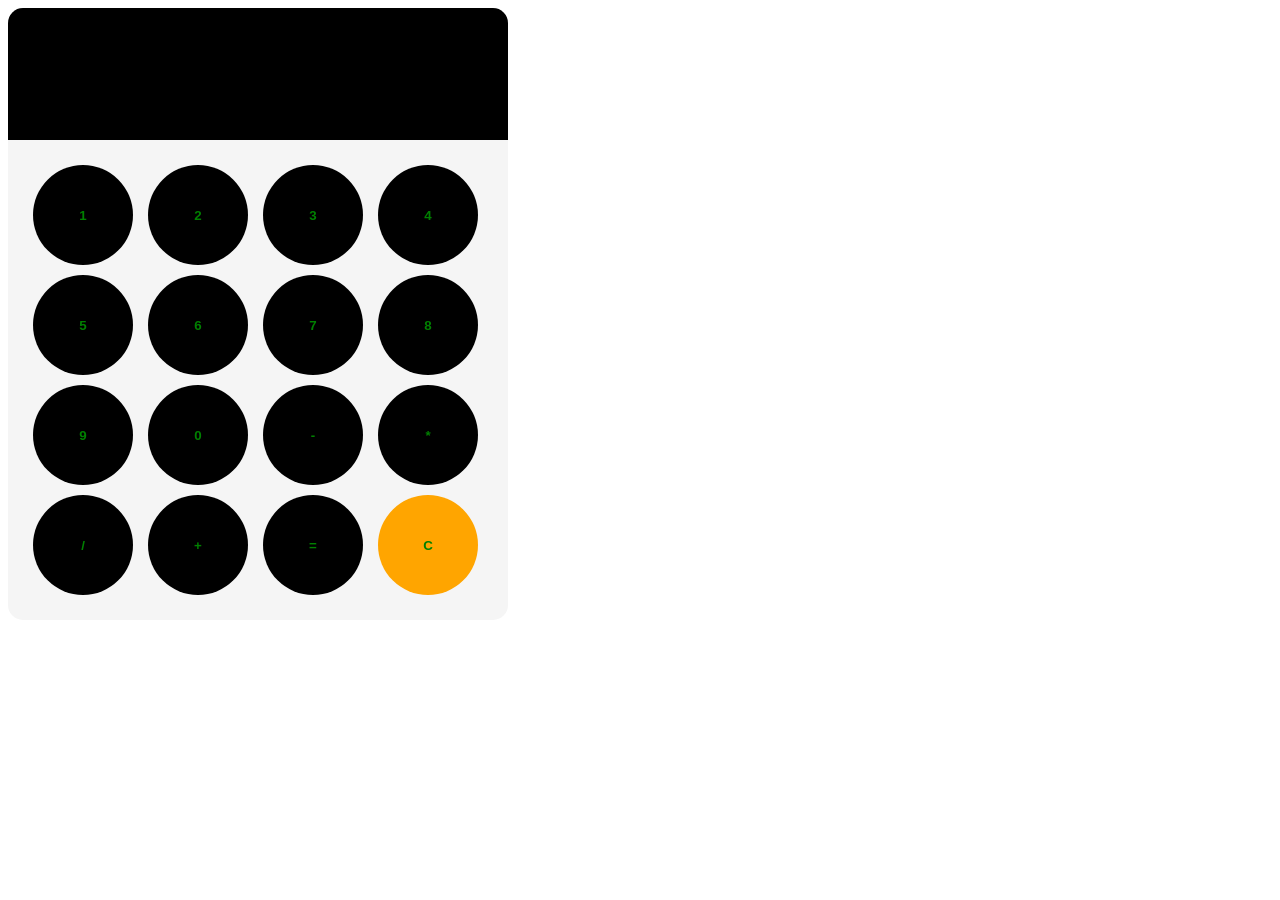
<file: calculator/index.html>
<!DOCTYPE html>
<html lang="en">
<head>
    <meta charset="UTF-8">
    <title>Document</title>
    <link rel="stylesheet" href="style.css">
</head>
<body>
    <div id ="calculator">
        <input id="display">
        <div id="keys">
            <button onclick="appendToDisplay('1')" >1</button>
            <button onclick="appendToDisplay('2')">2</button>
            <button onclick="appendToDisplay('3')">3</button>
            <button onclick="appendToDisplay('4')">4</button>
            <button onclick="appendToDisplay('5')">5</button>
            <button onclick="appendToDisplay('6')">6</button>
            <button onclick="appendToDisplay('7')">7</button>
            <button onclick="appendToDisplay('8')">8</button>
            <button onclick="appendToDisplay('9')">9</button>
            <button onclick="appendToDisplay('0')">0</button>
            <button onclick="appendToDisplay('-')" class=""operator-btn>-</button>
            <button onclick="appendToDisplay('*')" class=""operator-btn>*</button>
            <button onclick="appendToDisplay('/')" class=""operator-btn>/</button>
            <button onclick="appendToDisplay('+')" class=""operator-btn>+</button>
            <button onclick="calculate()">=</button>
            <button onclick="clearDisplay()"class="operator-btn">C</button>
        </div>
    </div>
    <script src ="index.js"></script>
</body>
</html>
</file>
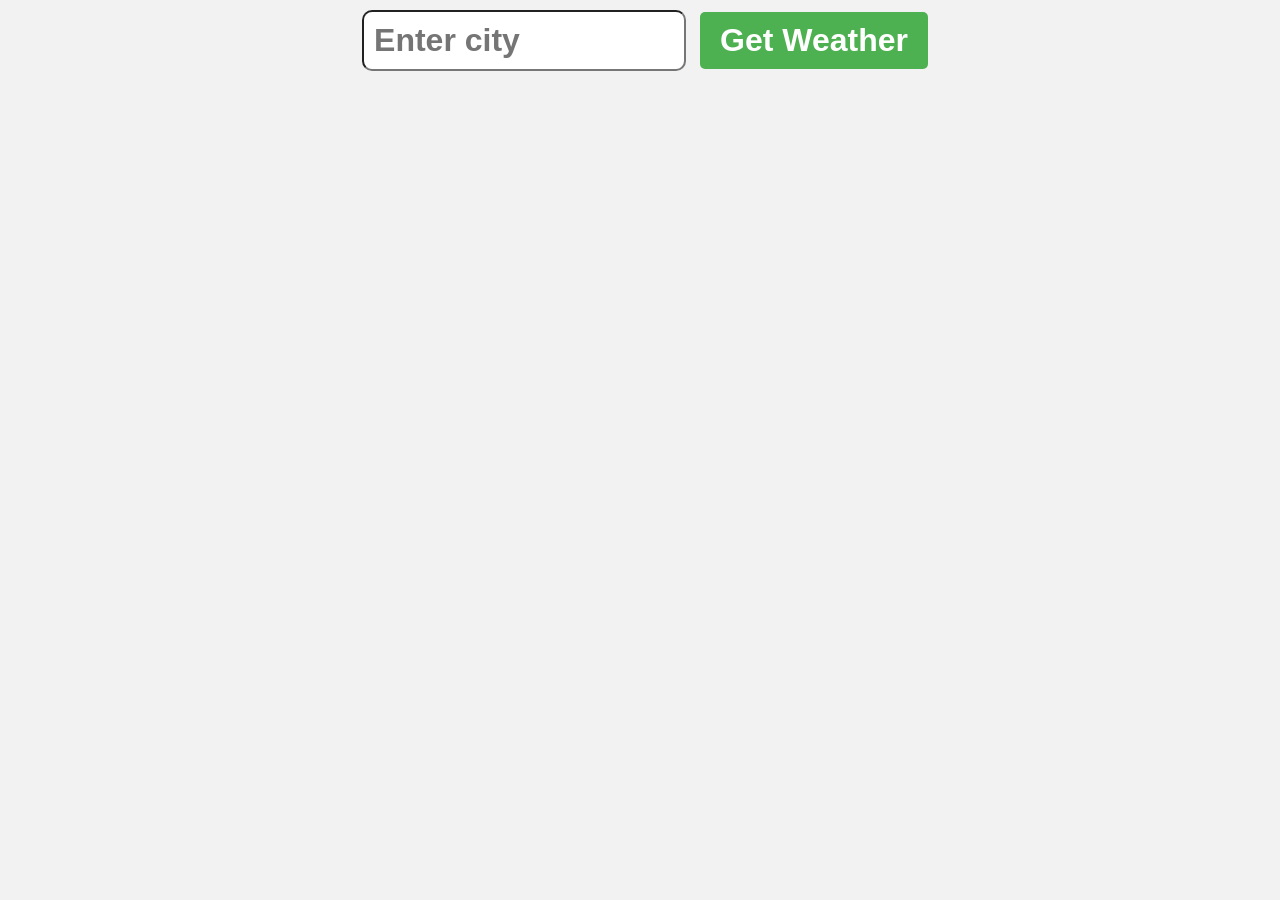
<file: weather/index.html>
<!DOCTYPE html>
<html lang="en">
<head>
    <meta charset="UTF-8">
    <meta name="viewport" content="width=device-width, initial-scale=1.0">
    <title>Document</title>
    <link rel="stylesheet" href="styles.css">
</head>
<body>

    <form class="weatherForm">
        <input type="text" class="cityInput" placeholder="Enter city">
        <button type="submit">Get Weather</button>
    </form>

    <div class="card" style="display: none">
    </div>
 
    <script src="index.js"></script>
</body>
</html>
</file>
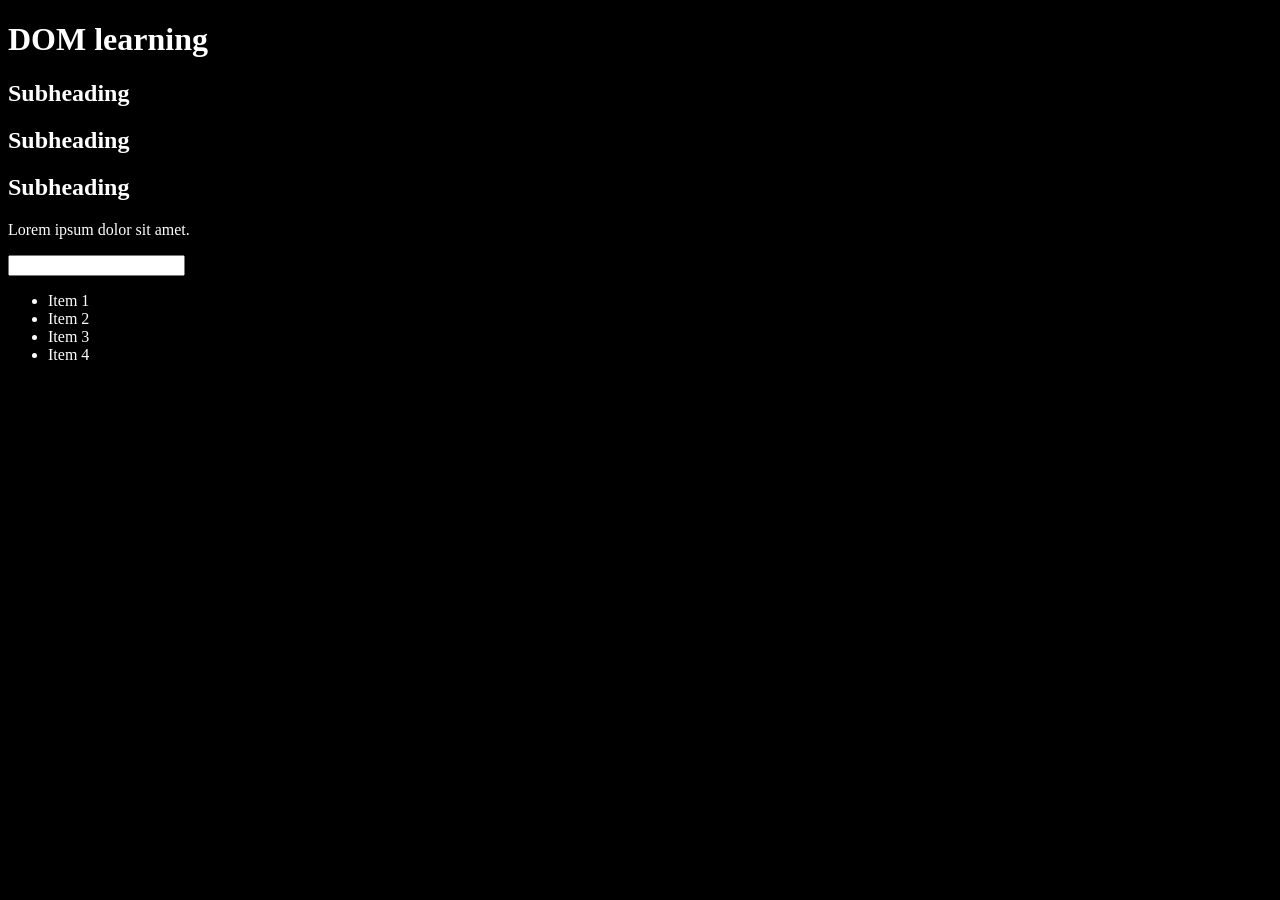
<file: 06_dom/one.html>
<!DOCTYPE html>
<html lang="en">
<head>
    <meta charset="UTF-8">
    <title>DOM learning</title>
    <style>
        .bg-black {
            background-color: black;
            color: white;
        }
    </style>
</head>
<body class="bg-black">
    <div>
        <h1 id ="title" class="heading">DOM learning<span style ="display : none;"> test text</span></h1>
        <h2>Subheading</h2>
        <h2>Subheading</h2>
        <h2>Subheading</h2>
        <p>Lorem ipsum dolor sit amet.</p>
        <input type="password" name="" id="">
        <ul>
            <li class="list-item ">Item 1</li>
            <li class="list-item ">Item 2</li>
            <li class="list-item ">Item 3</li>
            <li class="list-item ">Item 4</li>
        </ul>
    </div>

    
</body>
</html>
</file>
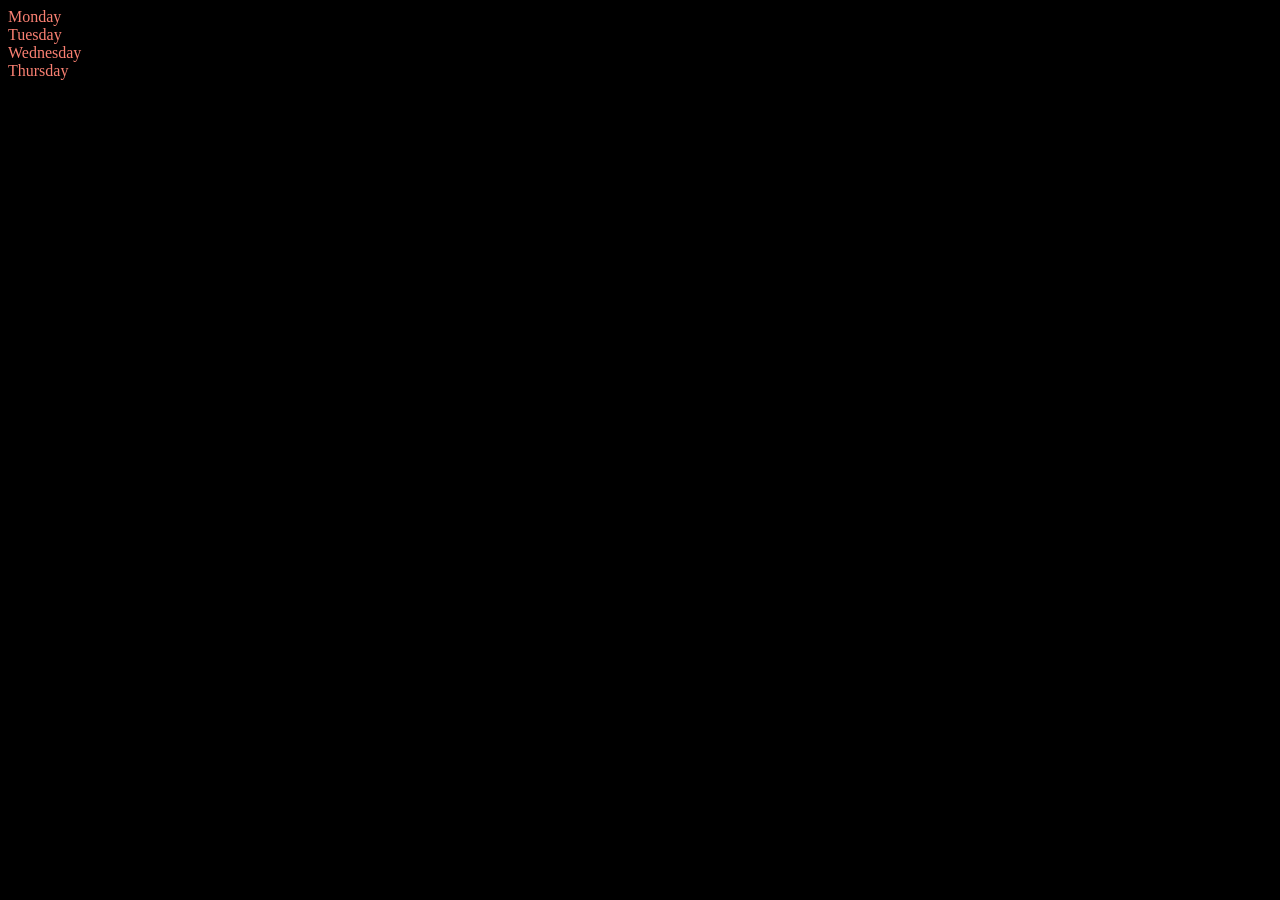
<file: 06_dom/two.html>
<!DOCTYPE html>
<html lang="en">
<head>
    <meta charset="UTF-8">
    <meta name="viewport" content="width=device-width, initial-scale=1.0">
    <title>DOM | Chai aur code</title>
</head>
<body style="background-color: black; color : salmon">
    <div class ="parent">
        <div class ="day">Monday</div>
        <div class ="day">Tuesday</div>
        <div class ="day">Wednesday</div>
        <div class ="day">Thursday</div>
    </div>
</body>
<script>
    const parent = document.querySelector('.parent')
    // console.log(parent);
    // console.log(parent.children);
    // console.log(parent.children[1].innerHTML);

    // for (let i = 0; i < parent.children.length; i++) {
    //     console.log(parent.children[i].innerHTML);
    // }
    // parent.children[i].style.color = "orange"
    // console.log(parent.firstElementChild);
    // console.log(parent.lastElementChild);

    const dayOne = document.querySelector('.day')
    // console.log(dayOne);
    // console.log(dayOne.parentElement);
    // console.log(dayOne.nextElementSibling);
    
    console.log("NODES: ", parent.childNodes);
    
    
</script>
</html>
</file>
<file: calculator/style.css>
#body{
    margin: 0;
    display: flex;
    justify-content: center;
    align-items: center;
    height: 100vh;
    background-color: aqua;

}

#calculator{
    font-family: 'Times New Roman', Times, serif;
    background-color: whitesmoke;
    border-radius: 15px;
    max-width: 500px;
    overflow: hidden;
}

#display{
    width: 100%;
    padding: 20px;
    font-size: 5rem;
    text-align: left;
    border: none;
    background-color: black;
    color: white;
}
#keys{
    display: grid;
    grid-template-columns: repeat(4, 1fr);
    gap: 10px;
    padding: 25px;
}

button{
    width : 100px;
    height: 100px;
    border-radius: 50px;
    border: none;
    background-color: black;
    color: green;
    font-size: 3 rem;
    font-weight: bold;
    cursor: pointer;
}

button:hover{
    background-color: orange;

}

button:active{
    background-color: red;
}

.operator-btn{
    background-color: orange;
}

.operator-btn:hover{
    background-color: black;
}

.operator-btn:active{
    background-color: black;
}
</file>
<file: weather/styles.css>
body{
    font-family: 'Times New Roman', Times, serif;
    background-color: hsl(0, 0%, 95%);
    margin: 0;
    display: flex;
    flex-direction: column;
    align-items: center;
}

.weatherFrom{
    margin: 20px;

}

.cityInput{
    padding: 10px;
    font-size:2rem;
    font-weight: bold;
    border: 2px solid hsl(0, 20%, 0.3);
    border-radius: 10px;
    margin: 10px;
    width: 300px;
}

button[type="submit"]{
    padding: 10px 20px;
    font-weight: bold;
    font-size: 2rem;
    background-color: hsl(122, 39%, 50%);
    color: white;
    border: none;
    border-radius: 5px;
    cursor: pointer;
}
button[type="submit"]:hover{
    background-color: hsl(122, 39%, 50%);
}

.card{
    background: linear-gradient(180deg, hsl(240, 43%, 60%), hsl(39, 58%, 45%));
    padding: 50px;
    box-shadow: 2px 2px 5px hsla(0, 0%, 0%, 0.5);
    min-width: 300px;
    display: flex;
    flex-direction: column;
    align-items: center;
}

h1{
    font-size: 3.5rem;
    margin-top: 0;
    margin-bottom: 25px;
}

p{
    font-size: 1.5rem;
    margin: 5px 0;
}

.cityDisplay, .tempDisplay{
    font-size: 3.5rem;
    font-weight: bold;
    color: hsla(0, 0%, 0%, 0.74);
    margin-bottom: 25px;
}

.humidityDisplay{
    font-weight:  bold;
    margin-bottom: 25px;
}
.descDisplay{
    font-style: italic;
    font-weight: bold;
    font-size: 2rem;
}

.weatherEmoji{
    margin: 0;
    font-size: 7.5rem;
}

.errorDisplay{
    font-size: 2.5rem;
    font-weight: bold;
    color: hsla(0, 0%, 0%, 0.76);
}
</file>
